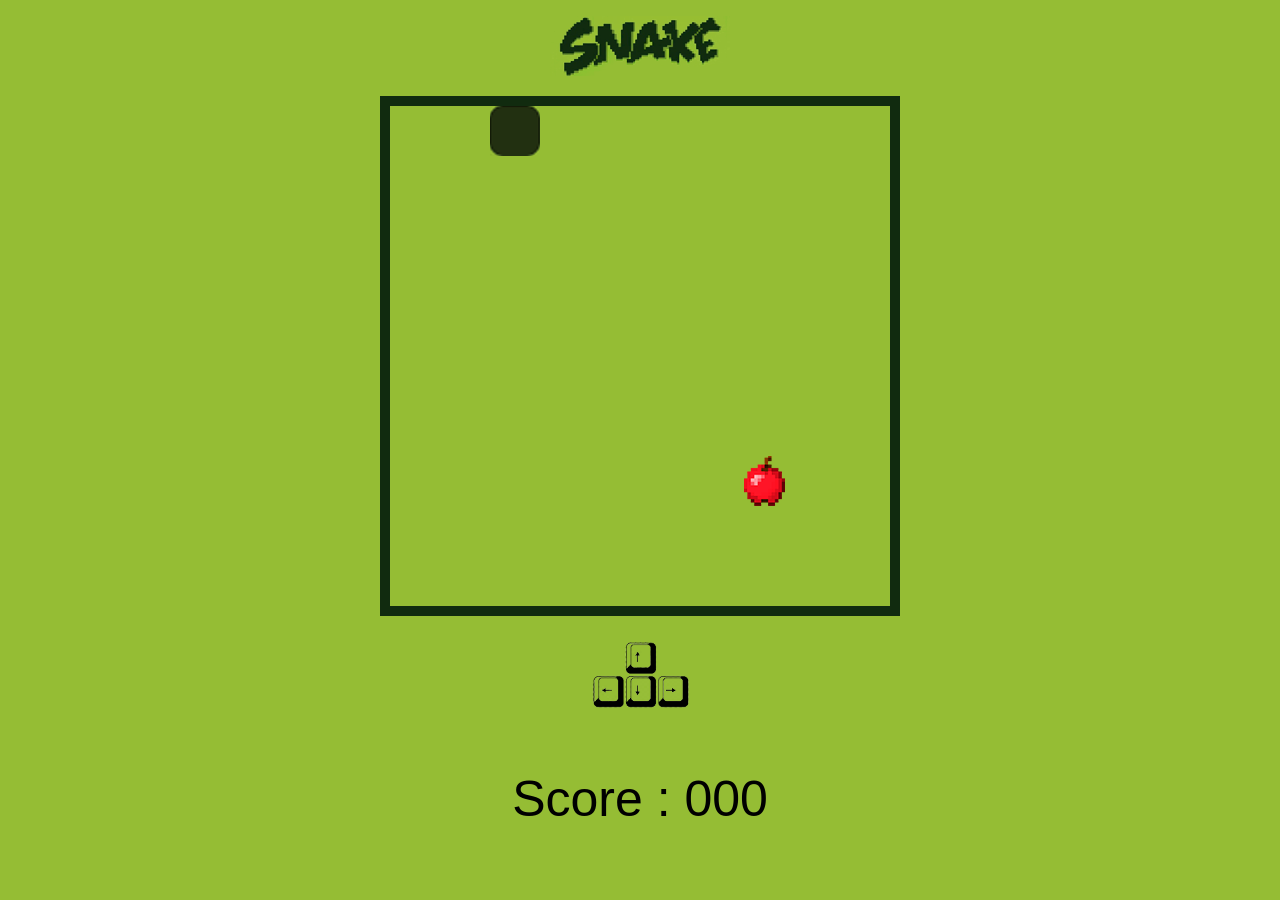
<file: index.html>
<!DOCTYPE html>
<html lang="en">
<head>
    <meta charset="UTF-8">
    <meta http-equiv="X-UA-Compatible" content="IE=edge">
    <meta name="viewport" content="width=device-width, initial-scale=1.0">
    <title>Viborita</title>
    <link rel="stylesheet" href="style.css">
</head>
<p align = center> <img src="sources/title.png" ></p>
<body>
    <p align="center">    <canvas width="520" height="520" id="canvasH"></canvas>
    </p>
    <p align ="center" ><img src="sources/arrows.png" height="80"></p>
    <p align = "center" class="titulo" id="puntaje">Score : 000 </p>
    <script src="script.js"></script>
</body>
</html>
</file>
<file: style.css>
body{
    background-color: rgb(149, 189, 52);
}
.titulo
{
    font-family:'Lucida Sans', 'Lucida Sans Regular', 'Lucida Grande', 'Lucida Sans Unicode', Geneva, Verdana, sans-serif;
    font-size: 50px;
}
</file>
